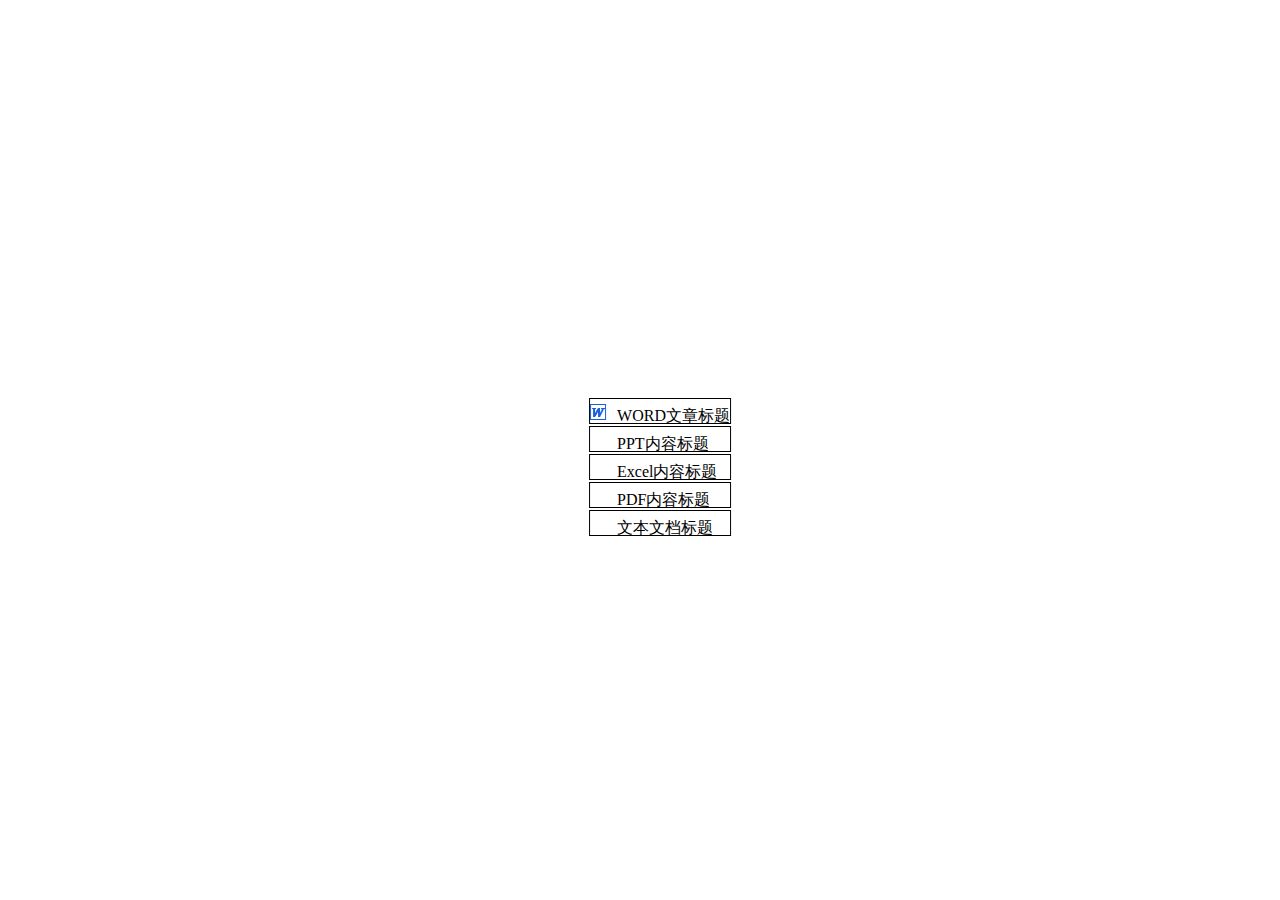
<file: cssSprites/index.html>
<!DOCTYPE html>
<html lang="en">
<head>
    <meta charset="UTF-8">
    <title></title>
    <link rel="stylesheet" type="text/css" href="style.css">
</head>
<body>
    <ul>
        <li><span class="a1"></span>WORD文章标题</li>
        <li><span class="a2"></span>PPT内容标题</li>
        <li><span class="a3"></span>Excel内容标题</li>
        <li><span class="a4"></span>PDF内容标题</li>
        <li><span class="a5"></span>文本文档标题</li>
    </ul>

</body>
</html>
</file>
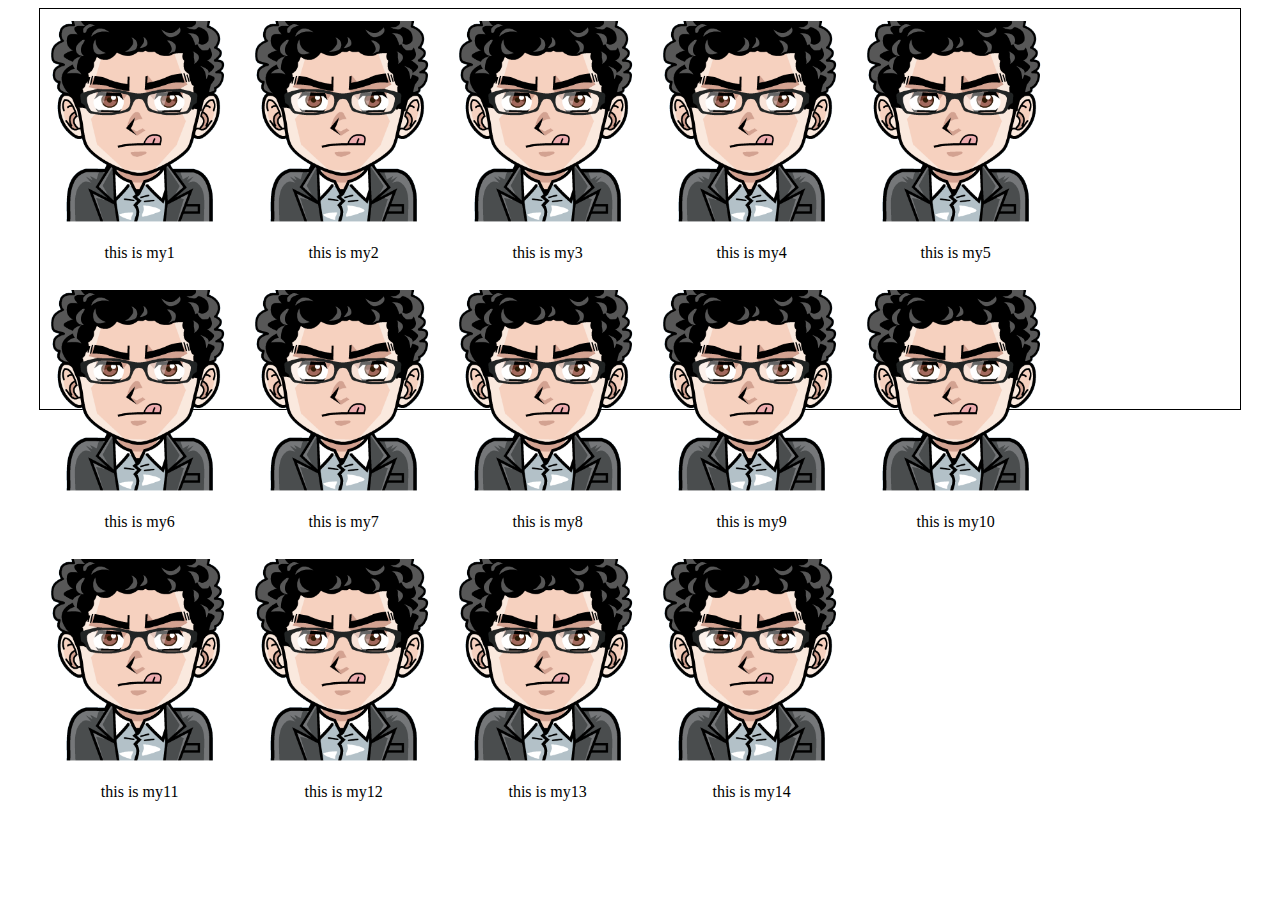
<file: testInline/index.html>
<!DOCTYPE html>
<html lang="en">
<head>
    <meta charset="UTF-8">
    <title></title>
    <style>
        #context{
            width: 95%;
            height: 400px;
            position: relative;
            margin: auto;
            border: 1px solid #000000;
        }

        #context .box{
            width: 200px;
            margin-top: 1%;
            display: inline-block;
        }

        #context img{
            width: 100%;

        }

        #context p{
            text-align: center;
        }





    </style>
</head>
<body>
    <div id="context">
        <div class="box">
            <img src="img/chenhao.png">
            <p>this is my1</p>
        </div>
        <div class="box">
            <img src="img/chenhao.png">
            <p>this is my2</p>
        </div>
        <div class="box">
            <img src="img/chenhao.png">
            <p>this is my3</p>
        </div>
        <div class="box">
            <img src="img/chenhao.png">
            <p>this is my4</p>
        </div>
        <div class="box">
            <img src="img/chenhao.png">
            <p>this is my5</p>
        </div>
        <div class="box">
            <img src="img/chenhao.png">
            <p>this is my6</p>
        </div>
        <div class="box">
            <img src="img/chenhao.png">
            <p>this is my7</p>
        </div>
        <div class="box">
            <img src="img/chenhao.png">
            <p>this is my8</p>
        </div>
        <div class="box">
            <img src="img/chenhao.png">
            <p>this is my9</p>
        </div>
        <div class="box">
            <img src="img/chenhao.png">
            <p>this is my10</p>
        </div>
        <div class="box">
            <img src="img/chenhao.png">
            <p>this is my11</p>
        </div>
        <div class="box">
            <img src="img/chenhao.png">
            <p>this is my12</p>
        </div>
        <div class="box">
            <img src="img/chenhao.png">
            <p>this is my13</p>
        </div>
        <div class="box">
            <img src="img/chenhao.png">
            <p>this is my14</p>
        </div>

    </div>
</body>
</html>
</file>
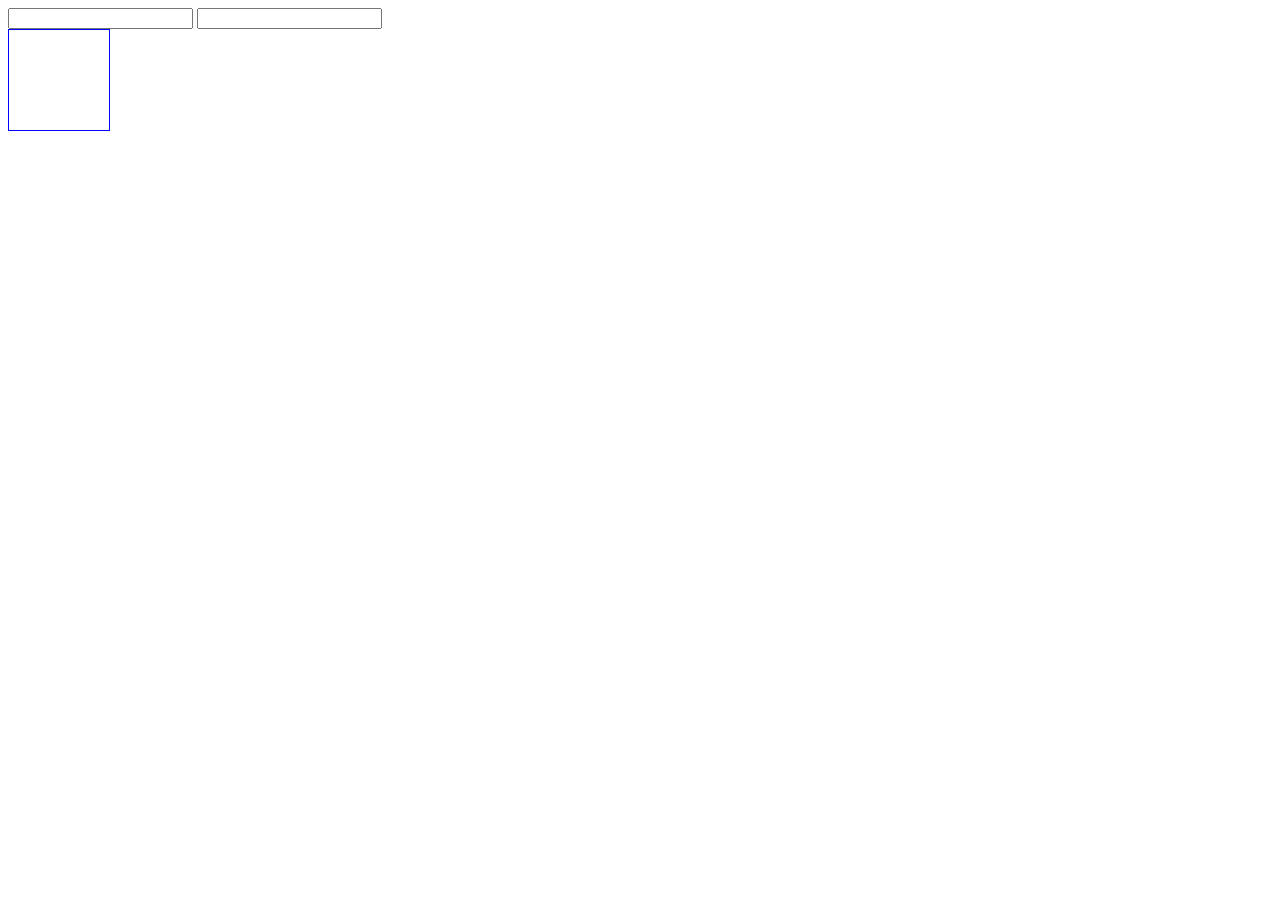
<file: ImgClip/index1.html>
<!docType html>
<html>
<head>
    <style type="text/css">
        #drag {border:1px solid blue;width:100px;height:100px;position:absolute;}
    </style>
</head>
<body>
<input id="x"  />
<input id="y"  />
<div id="drag"></div>

<script>
var drag = document.getElementById('drag');
var inputX = document.getElementById('x');
var inputY = document.getElementById('y');
if(document.attachEvent){
    drag.attachEvent('onmousedown',dragHandle);
}else{
    drag.addEventListener('mousedown', dragHandle,false);
}
function dragHandle(event){
    var event = event||window.event;
    var startX = drag.offsetLeft;
    var startY = drag.offsetTop;
    var mouseX = event.clientX;
    var mouseY = event.clientY;
    var deltaX = mouseX - startX;
    var deltaY = mouseY - startY;
    if(document.attachEvent){
        drag.attachEvent('onmousemove',moveHandle);
        drag.attachEvent('onmouseup',upHandle);
        drag.attachEvent('onlosecapture',upHandle);
        drag.setCapture();
    }else{
        document.addEventListener('mousemove',moveHandle,true);
        document.addEventListener('mouseup',upHandle,true);
    }
    function moveHandle(event){
        var event = event||window.event;
        drag.style.left = (event.clientX - deltaX)+"px";
        drag.style.top = (event.clientY - deltaY)+"px";
        inputX.value=drag.style.left;
        inputY.value=drag.style.top;
    }
    function upHandle(){
        if(document.attachEvent){
            drag.detachEvent('onmousemove',moveHandle);
            drag.detachEvent('onmouseup',upHandle);
            drag.detachEvent('onlosecapture',upHandle);
            drag.releaseCapture();
        }else{
            document.removeEventListener('mousemove',moveHandle,true);
            document.removeEventListener('mouseup',upHandle,true);
        }
    }

}
//--</script>
</body>
</html>
</file>
<file: cssSprites/style.css>
ul{
    position: absolute;
    top: 50%;
    left: 50%;
    transform: translate(-50%, -50%);
}

li{
    height: 24px;
    position: relative;
    /*margin-top: 2px;*/
    /*border: 1px solid #000;*/
    list-style: none;
    margin-top: 2px;
    border: 1px solid #000000;
}

li span{
    position: relative;
    width: 17px;
    height: 17px;
    background-image: url("./ico.png");
    display: inline-block;
    overflow: hidden;
    /*border: 1px solid #000000;*/
    margin-right: 10px;
    padding-top: 5px;
}

ul .a1{
    background-position: -62px -32px;
}
</file>
